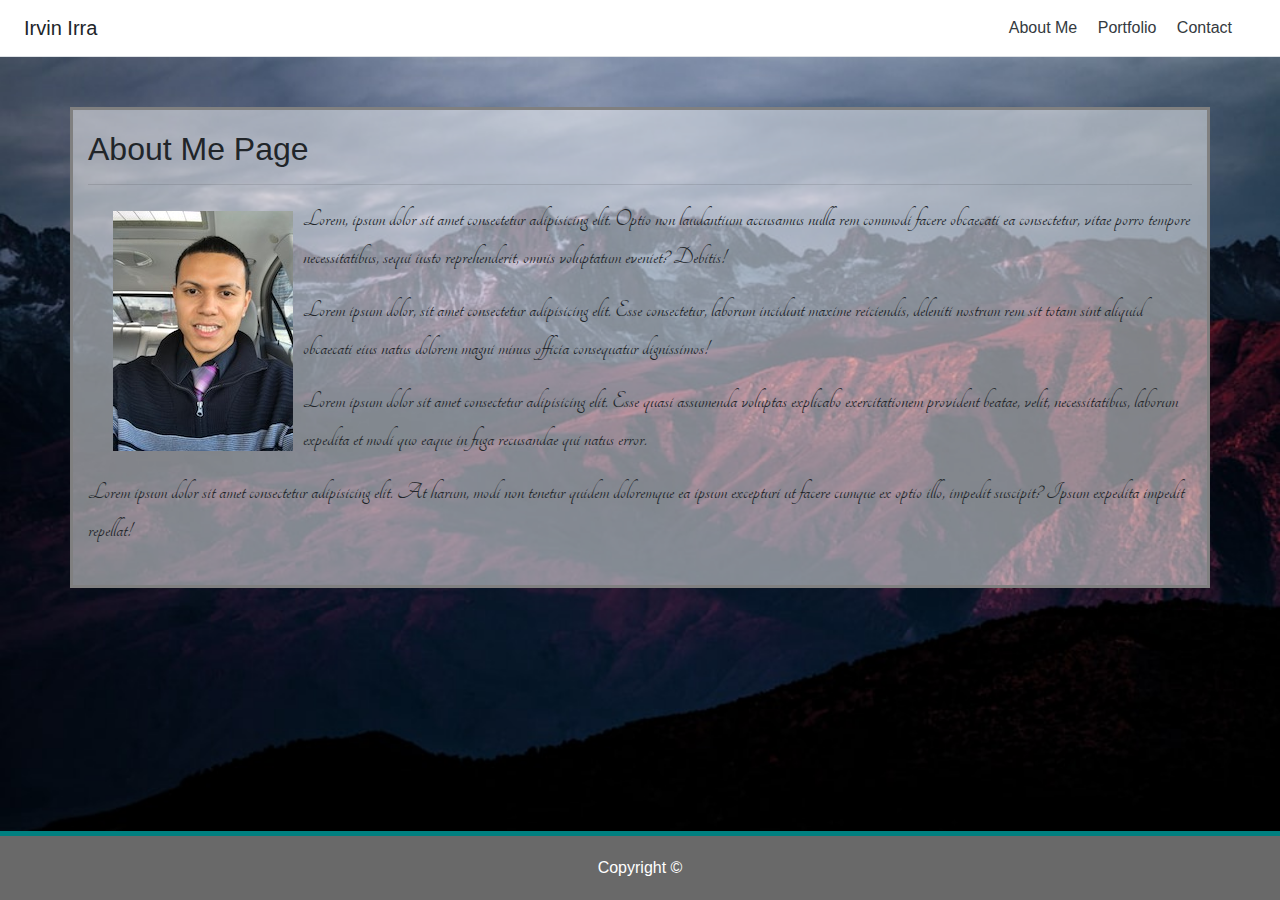
<file: index.html>
<!DOCTYPE html>
<html lang="en">

<head>
    <meta charset="UTF-8">
    <meta name="viewport" content="width=device-width, initial-scale=1.0">
    <meta http-equiv="X-UA-Compatible" content="ie=edge">

    <!-- Import my Stylesheet-->
    <link rel="stylesheet" type="text/css" href="assets/css/style.css">
    <link href="https://fonts.googleapis.com/css?family=Cinzel|Great+Vibes|Tangerine&display=swap" rel="stylesheet">
    <link rel="stylesheet" href="https://stackpath.bootstrapcdn.com/bootstrap/4.3.1/css/bootstrap.min.css"
        integrity="sha384-ggOyR0iXCbMQv3Xipma34MD+dH/1fQ784/j6cY/iJTQUOhcWr7x9JvoRxT2MZw1T" crossorigin="anonymous">
    <script src="https://code.jquery.com/jquery-3.3.1.slim.min.js"
        integrity="sha384-q8i/X+965DzO0rT7abK41JStQIAqVgRVzpbzo5smXKp4YfRvH+8abtTE1Pi6jizo"
        crossorigin="anonymous"></script>
    <script src="https://cdnjs.cloudflare.com/ajax/libs/popper.js/1.14.7/umd/popper.min.js"
        integrity="sha384-UO2eT0CpHqdSJQ6hJty5KVphtPhzWj9WO1clHTMGa3JDZwrnQq4sF86dIHNDz0W1"
        crossorigin="anonymous"></script>
    <script src="https://stackpath.bootstrapcdn.com/bootstrap/4.3.1/js/bootstrap.min.js"
        integrity="sha384-JjSmVgyd0p3pXB1rRibZUAYoIIy6OrQ6VrjIEaFf/nJGzIxFDsf4x0xIM+B07jRM"
        crossorigin="anonymous"></script>

    <title>About Me</title>
</head>

<body>

    <header id="header">
        <div
            class="d-flex flex-column flex-md-row align-items-center p-3 px-md-4 bg-white border-bottom shadow-sm">
            <h5 class="my-0 mr-md-auto font-weight-normal">Irvin Irra</h5>
            <nav class="my-2 my-md-0 mr-md-3">
                <a class="p-2 text-dark" href="index.html">About Me</a>
                <a class="p-2 text-dark" href="portfolio.html">Portfolio</a>
                <a class="p-2 text-dark" href="contact.html">Contact</a>
            </nav>
        </div>

    </header>

    <section id="main_content">

        <div class="maincontentwrapper center960px container">
            <h2>About Me Page</h2>
            <hr>
            <div class="container">
            <img src="assets/images/Sample.jpg" alt="My Image" class="myimage img-fluid">
            </div>

            <p>Lorem, ipsum dolor sit amet consectetur adipisicing elit. Optio non laudantium accusamus nulla rem
                commodi facere obcaecati ea consectetur, vitae porro tempore necessitatibus, sequi iusto reprehenderit,
                omnis voluptatum eveniet? Debitis!

            </p>
            <p>Lorem ipsum dolor, sit amet consectetur adipisicing elit. Esse consectetur, laborum incidunt maxime
                reiciendis, deleniti nostrum rem sit totam sint aliquid obcaecati eius natus dolorem magni minus officia
                consequatur dignissimos!

            </p>

            <p>Lorem ipsum dolor sit amet consectetur adipisicing elit. Esse quasi assumenda voluptas explicabo
                exercitationem provident beatae, velit, necessitatibus, laborum expedita et modi quo eaque in fuga
                recusandae qui natus error.

            </p>
            <p>Lorem ipsum dolor sit amet consectetur adipisicing elit. At harum, modi non tenetur quidem doloremque ea
                ipsum excepturi ut facere cumque ex optio illo, impedit suscipit? Ipsum expedita impedit repellat!

            </p>
        </div>
    </section>

    <footer id="footer_content" class="fixed-bottom">Copyright &copy;
    </footer>

</body>

</html>
</file>
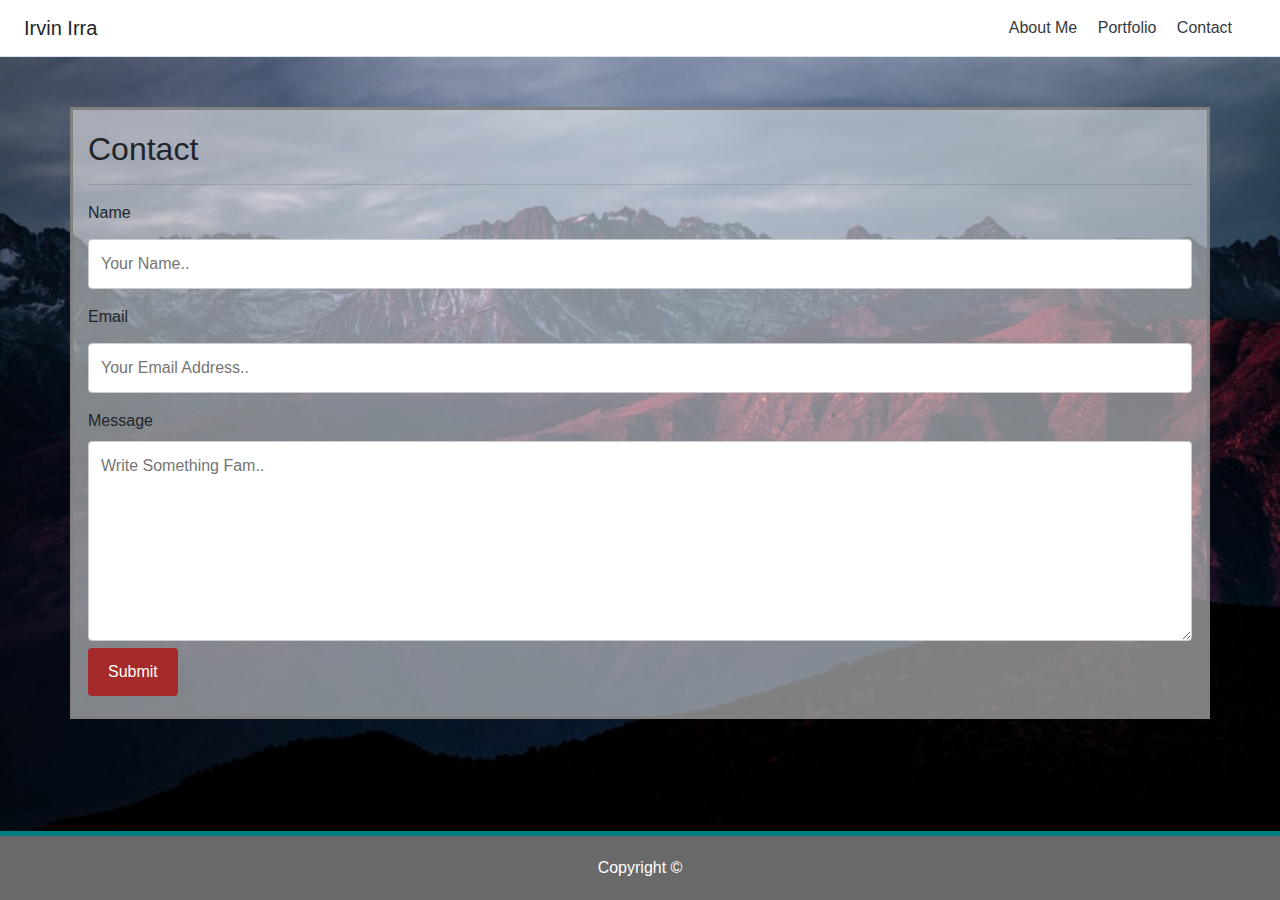
<file: contact.html>
<!DOCTYPE html>
<html lang="en">

<head>
    <meta charset="UTF-8">
    <meta name="viewport" content="width=device-width, initial-scale=1.0">
    <meta http-equiv="X-UA-Compatible" content="ie=edge">

    <!-- Import my Stylesheet-->
    <link rel="stylesheet" type="text/css" href="assets/css/style.css">
    <link href="https://fonts.googleapis.com/css?family=Cinzel|Great+Vibes|Tangerine&display=swap" rel="stylesheet">
    <link rel="stylesheet" href="https://stackpath.bootstrapcdn.com/bootstrap/4.3.1/css/bootstrap.min.css"
        integrity="sha384-ggOyR0iXCbMQv3Xipma34MD+dH/1fQ784/j6cY/iJTQUOhcWr7x9JvoRxT2MZw1T" crossorigin="anonymous">
    <script src="https://code.jquery.com/jquery-3.3.1.slim.min.js"
        integrity="sha384-q8i/X+965DzO0rT7abK41JStQIAqVgRVzpbzo5smXKp4YfRvH+8abtTE1Pi6jizo"
        crossorigin="anonymous"></script>
    <script src="https://cdnjs.cloudflare.com/ajax/libs/popper.js/1.14.7/umd/popper.min.js"
        integrity="sha384-UO2eT0CpHqdSJQ6hJty5KVphtPhzWj9WO1clHTMGa3JDZwrnQq4sF86dIHNDz0W1"
        crossorigin="anonymous"></script>
    <script src="https://stackpath.bootstrapcdn.com/bootstrap/4.3.1/js/bootstrap.min.js"
        integrity="sha384-JjSmVgyd0p3pXB1rRibZUAYoIIy6OrQ6VrjIEaFf/nJGzIxFDsf4x0xIM+B07jRM"
        crossorigin="anonymous"></script>

    <title>Portfolio</title>
</head>

<body>

    <header id="header">
        <div
            class="d-flex flex-column flex-md-row align-items-center p-3 px-md-4 bg-white border-bottom shadow-sm">
            <h5 class="my-0 mr-md-auto font-weight-normal">Irvin Irra</h5>
            <nav class="my-2 my-md-0 mr-md-3">
                <a class="p-2 text-dark" href="index.html">About Me</a>
                <a class="p-2 text-dark" href="portfolio.html">Portfolio</a>
                <a class="p-2 text-dark" href="contact.html">Contact</a>
            </nav>
        </div>

    </header>

    <section id="main_content">

            <div class= "maincontentwrapper center960px container">
                    <h2>Contact</h2>
                    <hr>
                    <form action="/action_page.php">
                        <label for="Name">Name</label>
                        <input type="text" id="Name" name="Name" placeholder="Your Name..">
                    
                        <label for="Email">Email</label>
                        <input type="text" id="Email" name="Email" placeholder="Your Email Address..">
                    
                        <label for="Message">Message</label>
                        <textarea id="Message" name="Message" placeholder="Write Something Fam.." style="height:200px"></textarea>
                    
                        <input type="submit" value="Submit">
                      </form>
                    
                   
                    </div>
    </section>

    <footer id="footer_content" class="fixed-bottom">Copyright &copy;
    </footer>

</body>

</html>
</file>
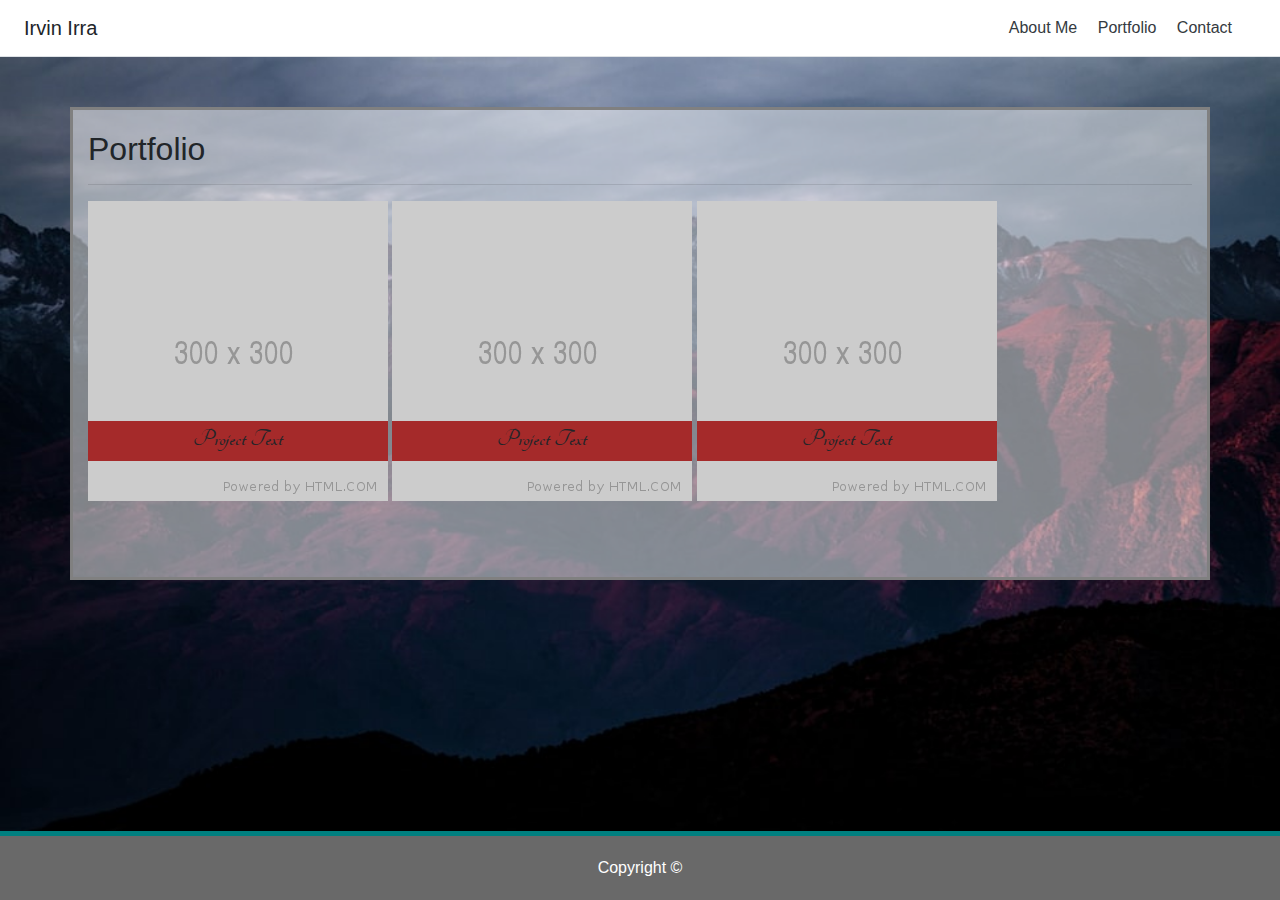
<file: portfolio.html>
<!DOCTYPE html>
<html lang="en">

<head>
    <meta charset="UTF-8">
    <meta name="viewport" content="width=device-width, initial-scale=1.0">
    <meta http-equiv="X-UA-Compatible" content="ie=edge">

    <!-- Import my Stylesheet-->
    <link rel="stylesheet" type="text/css" href="assets/css/style.css">
    <link href="https://fonts.googleapis.com/css?family=Cinzel|Great+Vibes|Tangerine&display=swap" rel="stylesheet">
    <link rel="stylesheet" href="https://stackpath.bootstrapcdn.com/bootstrap/4.3.1/css/bootstrap.min.css"
        integrity="sha384-ggOyR0iXCbMQv3Xipma34MD+dH/1fQ784/j6cY/iJTQUOhcWr7x9JvoRxT2MZw1T" crossorigin="anonymous">
    <script src="https://code.jquery.com/jquery-3.3.1.slim.min.js"
        integrity="sha384-q8i/X+965DzO0rT7abK41JStQIAqVgRVzpbzo5smXKp4YfRvH+8abtTE1Pi6jizo"
        crossorigin="anonymous"></script>
    <script src="https://cdnjs.cloudflare.com/ajax/libs/popper.js/1.14.7/umd/popper.min.js"
        integrity="sha384-UO2eT0CpHqdSJQ6hJty5KVphtPhzWj9WO1clHTMGa3JDZwrnQq4sF86dIHNDz0W1"
        crossorigin="anonymous"></script>
    <script src="https://stackpath.bootstrapcdn.com/bootstrap/4.3.1/js/bootstrap.min.js"
        integrity="sha384-JjSmVgyd0p3pXB1rRibZUAYoIIy6OrQ6VrjIEaFf/nJGzIxFDsf4x0xIM+B07jRM"
        crossorigin="anonymous"></script>

    <title>Portfolio</title>
</head>

<body>

    <header id="header">
        <div
            class="d-flex flex-column flex-md-row align-items-center p-3 px-md-4 bg-white border-bottom shadow-sm">
            <h5 class="my-0 mr-md-auto font-weight-normal">Irvin Irra</h5>
            <nav class="my-2 my-md-0 mr-md-3">
                <a class="p-2 text-dark" href="index.html">About Me</a>
                <a class="p-2 text-dark" href="portfolio.html">Portfolio</a>
                <a class="p-2 text-dark" href="contact.html">Contact</a>
            </nav>
        </div>

    </header>

    <section id="main_content">

            <div class="maincontentwrapper center960px container">
                    <h2>Portfolio</h2>
                    <hr>
        
                    <div class="mainportfoliobox">
        
                        <div class="projectWrapper">
                            <img src="assets/images/300.png" class="img-fluid">
                            <div>
                                <p>Project Text</p>
                            </div>
                        </div>
                        <div class="projectWrapper">
                            <img src="assets/images/300.png" class="img-fluid">
                            <div>
                                <p>Project Text</p>
                            </div>
                        </div>
                        <div class="projectWrapper">
                            <img src="assets/images/300.png" class="img-fluid">
                            <div>
                                <p>Project Text</p>
                            </div>
                        </div>
                        </div>
        
        
        
        
                    </div>
        
        
                </div>
    </section>

    <footer id="footer_content" class="fixed-bottom">Copyright &copy;
    </footer>

</body>

</html>
</file>
<file: assets/css/style.css>
header {
   
    
}

.center960px{
    width: 960px;
    margin: 0 auto;
}

section#main_content {   
    
    min-height: 800px;
    background-image: url("../images/img.jpeg");
    padding: 50px;
    background-size: 100% 100%;
    background-repeat: no-repeat;

   
}

.maincontentwrapper {
    background-color: rgba(255,255,255,0.5);
    border: 3px solid grey;
    padding:20px;
    
}

footer {
    padding-top: 20px;
    padding-bottom: 20px;
    text-align: center;
    border-top: 5px teal solid;
    background-color: dimgray;
    color: white;

}
.myimage {
    float: left;
    padding: 10px;
}

p {
    line-height: 1.5em;
    font-family: 'Tangerine', cursive;
    font-size: 25px;
}
h1#myname {
    float: left;
    border: 1px teal solid;
    color: white;
    background-color: teal;
    padding: 10px;

}

ul#main_menu {
    list-style-type: none;
    float: right;
}

li {
    display: inline;
}
ul li a {
    color: gray;
    text-decoration: none;
    margin: 20px;
    line-height: 5em;
}
.projectWrapper{
    display: inline-block;
}

.projectWrapper div {
    
    position: relative;
    bottom:80px; 
}
.projectWrapper div p {
    
    width: 100%;
    font-weight: bold;
    position: fix;
    text-align: center;
    background-color: brown;
    height: 40px; 
}
/* Contact Page Stuff */


input[type=text], select, textarea {
    width: 100%;
    padding: 12px;
    border: 1px solid #ccc;
    border-radius: 4px;
    box-sizing: border-box;
    margin-top: 6px;
    margin-bottom: 16px;
    resize: vertical;
  }
  
  input[type=submit] {
    background-color: brown;
    color: white;
    padding: 12px 20px;
    border: none;
    border-radius: 4px;
    cursor: pointer;
  }
  
  input[type=submit]:hover {
    background-color: #45a049;
  }
</file>
